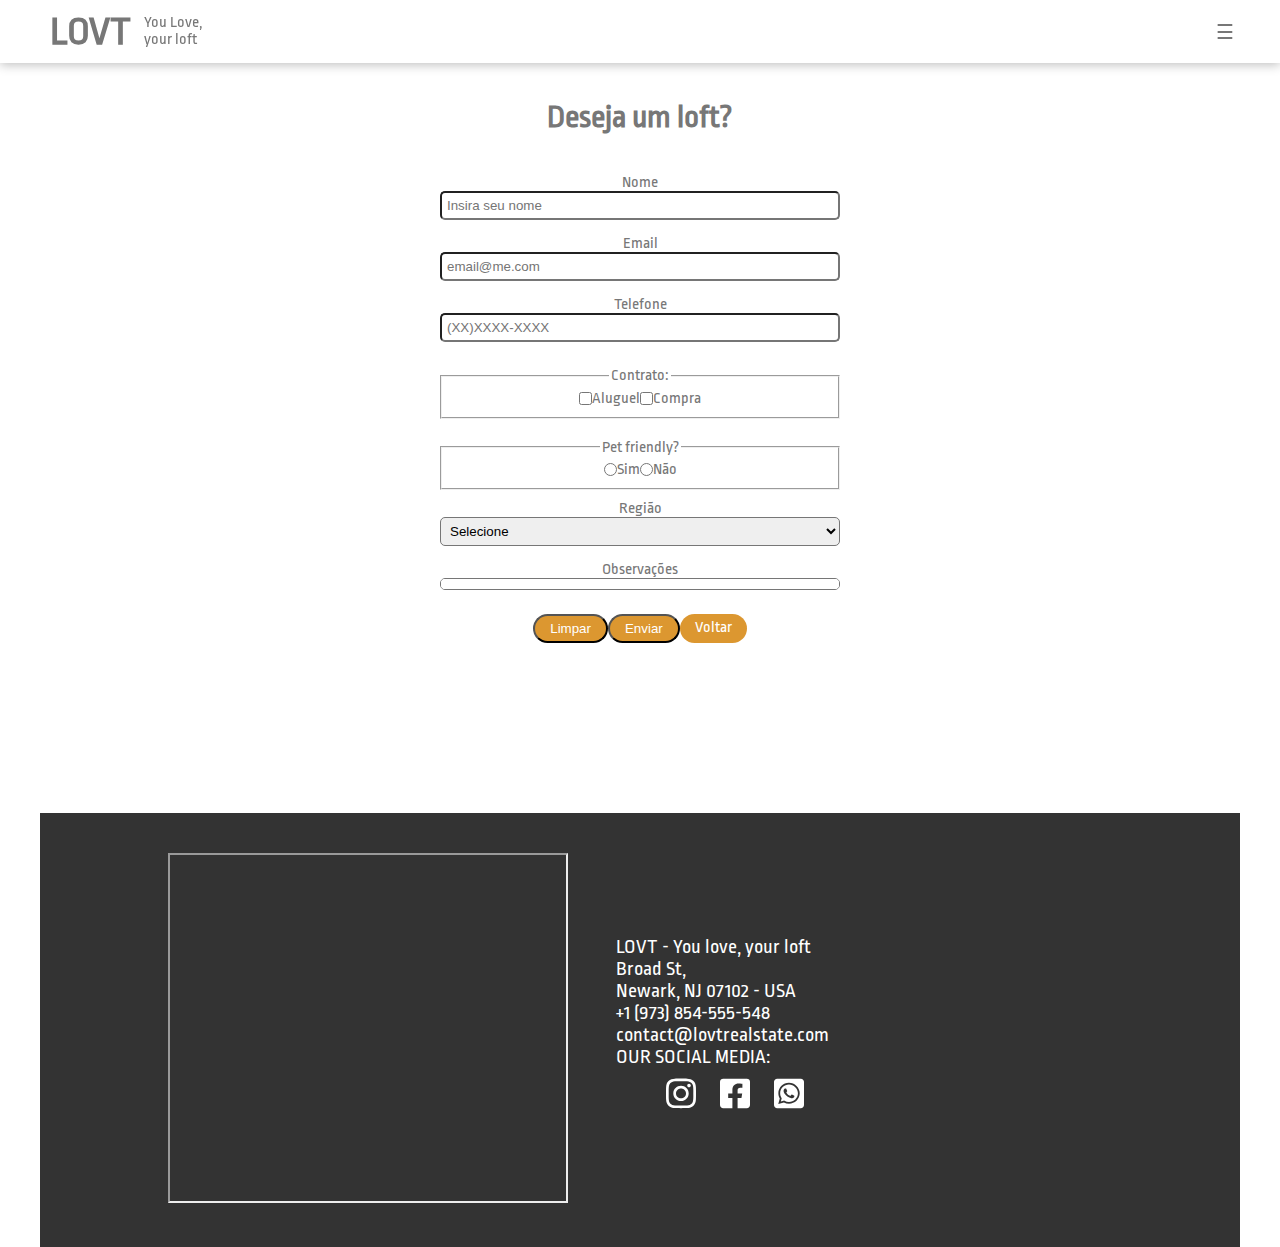
<file: form_interesse.html>
<!DOCTYPE html>
<html lang="pt-br">
<head>
    <meta charset="UTF-8">
    <meta http-equiv="X-UA-Compatible" content="IE=edge">
    <meta name="viewport" content="width=device-width, initial-scale=1.0">
    <title>LOVT - Formulário enviado!</title>
    <link rel="stylesheet" href="/css/style.css">
</head>
<body>
    <header>
        <div class="container">
            <div class="logo">
                <h1 id="logo">LOVT</h1>
                <h2>You Love, <br> 
                    your loft</h2>
            </div>
            <button class="menu-toggle">☰</button>
        </div>
    </header>
    <main class="main-form">
        <div class="container">
            <h1>Deseja um loft?</h1>
            <form action="form_sucesso.html" class="form">
                <label for="input_name">Nome</label>
                <input type="text" name="nome" id="input_name" placeholder="Insira seu nome" required>
                <label for="input_email">Email</label>
                <input type="email" name="email" id="input_email" placeholder="email@me.com" required>
                <label for="input_tel">Telefone</label>
                <input type="tel" name="tel" id="input_tel" placeholder="(XX)XXXX-XXXX" required>
                
                <fieldset>
                    <legend>Contrato:</legend>
                    <input type="checkbox" name="contract" id="aluguel" value="Aluguel">
                    <label for="aluguel">Aluguel</label>
                    <input type="checkbox" name="contract" id="compra" value="Compra">
                    <label for="compra">Compra</label>
                </fieldset>
                <fieldset>
                    <legend>Pet friendly?</legend>
                    <input type="radio" name="pet" id="sim" value="s">
                    <label for="sim">Sim</label>
                    <input type="radio" name="pet" id="nao" value="n">
                    <label for="nao">Não</label>
                </fieldset>

                <label for="regiao">Região</label>
                <select name="regiao" id="regiao">
                    <option value="" selected>Selecione</option>
                    <option value="centro">Centro</option>
                    <option value="sul">Sul</option>
                    <option value="norte">Norte</option>
                    <option value="leste">Leste</option>
                    <option value="oeste">Oeste</option>
                </select>
                
                <label for="observacoes">Observações</label>
                <textarea name="observacoes" id="observacoes"></textarea>
            </form>
            <div class="btn">
                <button type="reset" class="btn-primary">Limpar</button>
                <button type="submit" class="btn-primary">Enviar</button>
                <a href="index.html" class="btn-primary">Voltar</a>
            </div>
        </div>
    </main>
    <footer>
        <div class="container">
            <div class="map">
                <iframe src="https://www.google.com/maps/embed?pb=!1m18!1m12!1m3!1d14631.57361412052!2d-46.78016997730711!3d-23.536336067227932!2m3!1f0!2f0!3f0!3m2!1i1024!2i768!4f13.1!3m3!1m2!1s0x94ce50ab7feb4519%3A0x739f0ddb0439cf94!2sDigital%20House%20Brasil!5e0!3m2!1spt-BR!2sbr!4v1619466660175!5m2!1spt-BR!2sbr" allowfullscreen="" loading="lazy"></iframe>
            </div>
            <div class="info">
                <p>LOVT - You love, your loft</p>

                <p>Broad St, <br>
                    Newark, NJ 07102 - USA</p>
                
                <p><a href="tel:+1973854555548">+1 (973) 854-555-548</a></p>
    
                <p><a href="mailto:contact@lovtrealstate.com">contact@lovtrealstate.com</a></p>

                <p>OUR SOCIAL MEDIA:</p>

                <ul class="redes-sociais">
                    <li>
                        <a target="_blank" href="https://www.instagram.com/digitalhousebrasil/">
                            <img src="img/Vector (2).svg" alt="Icone Instagram" title="Instagram">
                        </a>
                    </li>
                    <li>
                        <a target="_blank" href="https://www.facebook.com/digitalhousebrasil">
                            <img src="img/Vector (3).svg" alt="Icone Facebook" title="Facebook">
                        </a>
                    </li>
                    <li>
                        <!-- Formas de colocar o telefone como WhatsApp (href) -->
                        <!-- (1) http://wa.me/[numero] -->
                        <!-- (2) https://www.convertte.com.br/gerador-link-whatsapp/ -->
                        <a target="_blank" href="https://api.whatsapp.com/send?phone=551973854555548">
                            <img src="img/Vector (4).svg" alt="WhatsApp" title="WhatsApp">
                        </a>
                    </li>
                </ul>
            </div>
        </div>
    </footer>
</body>
</html>
</file>
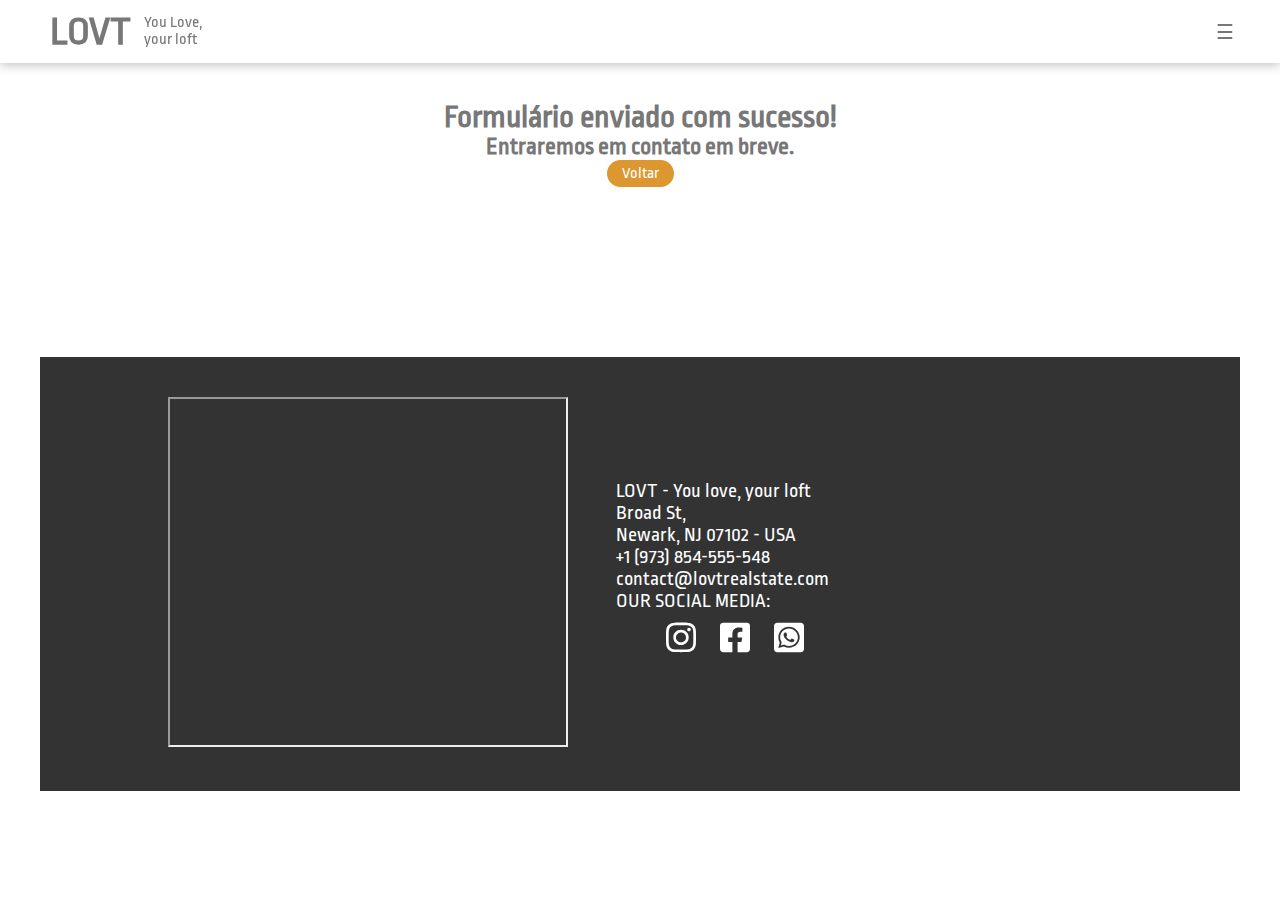
<file: form_sucesso.html>
<!DOCTYPE html>
<html lang="pt-br">
<head>
    <meta charset="UTF-8">
    <meta http-equiv="X-UA-Compatible" content="IE=edge">
    <meta name="viewport" content="width=device-width, initial-scale=1.0">
    <title>LOVT - Formulário enviado!</title>
    <link rel="stylesheet" href="/css/style.css">
</head>
<body>
    <header>
        <div class="container">
            <div class="logo">
                <h1 id="logo">LOVT</h1>
                <h2>You Love, <br> 
                    your loft</h2>
            </div>
            <button class="menu-toggle">☰</button>
        </div>
    </header>
    <main class="main-form">
        <div class="container">
            <h1>Formulário enviado com sucesso!</h1>
            <h2>Entraremos em contato em breve.</h2>
            
            <!-- Link para voltar para página principal -->
            <a href="index.html" class="btn-primary">Voltar</a>
        </div>
    </main>
    <footer>
        <div class="container">
            <div class="map">
                <iframe src="https://www.google.com/maps/embed?pb=!1m18!1m12!1m3!1d14631.57361412052!2d-46.78016997730711!3d-23.536336067227932!2m3!1f0!2f0!3f0!3m2!1i1024!2i768!4f13.1!3m3!1m2!1s0x94ce50ab7feb4519%3A0x739f0ddb0439cf94!2sDigital%20House%20Brasil!5e0!3m2!1spt-BR!2sbr!4v1619466660175!5m2!1spt-BR!2sbr" allowfullscreen="" loading="lazy"></iframe>
            </div>
            <div class="info">
                <p>LOVT - You love, your loft</p>

                <p>Broad St, <br>
                    Newark, NJ 07102 - USA</p>
                
                <p><a href="tel:+1973854555548">+1 (973) 854-555-548</a></p>
    
                <p><a href="mailto:contact@lovtrealstate.com">contact@lovtrealstate.com</a></p>

                <p>OUR SOCIAL MEDIA:</p>

                <ul class="redes-sociais">
                    <li>
                        <a target="_blank" href="https://www.instagram.com/digitalhousebrasil/">
                            <img src="img/Vector (2).svg" alt="Icone Instagram" title="Instagram">
                        </a>
                    </li>
                    <li>
                        <a target="_blank" href="https://www.facebook.com/digitalhousebrasil">
                            <img src="img/Vector (3).svg" alt="Icone Facebook" title="Facebook">
                        </a>
                    </li>
                    <li>
                        <!-- Formas de colocar o telefone como WhatsApp (href) -->
                        <!-- (1) http://wa.me/[numero] -->
                        <!-- (2) https://www.convertte.com.br/gerador-link-whatsapp/ -->
                        <a target="_blank" href="https://api.whatsapp.com/send?phone=551973854555548">
                            <img src="img/Vector (4).svg" alt="WhatsApp" title="WhatsApp">
                        </a>
                    </li>
                </ul>
            </div>
        </div>
    </footer>
</body>
</html>
</file>
<file: css/style.css>
@import url('https://fonts.googleapis.com/css2?family=Ropa+Sans:ital@0;1&display=swap');

* {
    /* Respeitar os padrões estabelecidos pelo programador */
    box-sizing: border-box;
    margin: 0;
}

body {
    /* Reset CSS - tirar padrões que vem do navegador */
    padding: 0;
    margin: 0;
    font-family: 'Ropa Sans', sans-serif;
    color: #777777;
}

.container {
    width: 1200px;
    /* Comando para manter o máximo de tamanho descrito acima, ou manter o tamanho em tela menor */
    max-width: 100%;
    /* Margem: 0 de espaçamento pra cima e baixo; auto para os lados */
    margin: 0 auto;
}

header {
    box-shadow: 0px 2px 10px rgba(0, 0, 0, 0.25);
    /* margin-bottom: 30px; */
    position: fixed;
    width: 100%;
    background-color: #fff;
    /* Posicionamento do elemento */
    top: 0;
    left: 0;
    /* Projeta o elemento a frente dos outros */
    z-index: 3;
}

header .container {
    display: flex;
    /* Alinhamento horizontal */
    justify-content: space-between;
    /* Alinhamento vertical */
    align-items: center;
}

header .logo h1 {
    display: inline-block;
    color: #777;
    font-size: 40px;
    margin: 10px;
}

header .logo h2 {
    display: inline-block;
    color: #777;
    font-size: 16px;
    font-weight: 200;
    
}

header .menu-toggle {
    background-color: transparent;
    border: none;
    font-size: 20px;
    color: #777777;
    cursor: pointer;
    outline: none;
    vertical-align: center;
}

main section.banner {
    padding: 50px 0;
    /* Não extrapolar limite da tela (scroll bar) */
    max-width: 100%;
}

main section.banner .slide img {
    width: 100%;
}

main section.banner .container {
    position: relative;
    margin-top: 50px;
}

main section.banner .container .setas {
    /* Absolute fica relative ao elemento pai */
    position: absolute;
    top: 0;
    left: 0;
    width: 100%;
    height: 100%;
    display: flex;
    /* Alinhamento horizontal */
    justify-content: space-between;
    /* Alinhamento vertical */
    align-items: center;
}

main section.banner .container .setas a {
    /* display: inline-block; */
    width: 50px;
    height: 50px;
    /* Arredondar as bordas */
    border-radius: 50px;
    background-color: rgba(128, 128, 128, 0.5);
    display: flex;
    justify-content: center;
    align-items: center;
    margin: 20px;
}

main section.projects .container {
    display: flex;
    justify-content: space-between;
    align-items: center;
}

main section.projects .container article {
    width: 450px;
    /* Num dispositivo menor que 450px o elemento vai ocupar o máximo da tela */
    max-width: 100%;
    background-color: #EEEEEE;
    color: #888888;
}

main section.projects .container article .thumb {
    width: 100%;
    /* Só se usa porcentagem na altura quando se usa (position: absolute) */
    height: 250px;
    background-repeat: no-repeat;
    background-size: cover;
}

main section.projects .container article .info {
    padding: 20px;
}

main section.projects .container article .info .price-tag {
    display: flex;
    justify-content: space-between;
    margin-bottom: 15px;
}

main section.projects .container article .info .price {
    font-size: 30px;
    margin: 0;
}

main section.projects .container article .info .tag-new,
main section.projects .container article .info .tag-sale {
    padding: 5px 10px;
    background-color: gray;
    color: #fff;
    margin: 0;
    border-radius: 25px;
    font-size: 25px;
}

main section.projects .container article .info .tag-new {
    background-color: #51D275;
}

main section.projects .container article .info .tag-sale {
    background-color: #DC9730;
}

main section.styles h2 {
    display: flex;
    justify-content: center;
    align-items: center;
    font-size: 30px;
    margin-top: 65px;
}

main section.styles .container article {
    width: 100%;
    height: 150px;
    background-repeat: no-repeat;
    background-size: cover;
    background-position: center;
    position: relative;
    margin: 30px 0;
    border-radius: 15px;
}

main section.styles .container article h3 {
    position: absolute;
    width: 100%;
    height: 100%;
    background-color: rgba(196, 196, 196, 0.6);
    display: flex;
    justify-content: center;
    align-items: center;
    margin: 0;
    font-size: 30px;
    font-weight: 400;
    color: #fff;
    border-radius: 15px;
}

main section.contato h2 {
    text-align: center;
    font-size: 30px;
}

form {
    width: 500px;
    max-width: 100%;
    margin: 40px auto;
}

form input:not([type='radio']):not([type='checkbox']),
form textarea,
form select {
    width: 100%;
    padding: 5px;
    resize: none;
    border-radius: 5px;
    margin-bottom: 15px;
}

form fieldset {
    margin: 10px 0;
    display: flex;
    justify-content: center;
}

form button {
    width: 100%;
    padding: 5px;
    font-size: 16px;
    background-color: #DC9730;
    color: #fff;
    border: none;
    text-transform: uppercase;
    border-radius: 15px;
    font-family: 'Ropa Sans', sans-serif;
    cursor: pointer;
}

form button:hover {
    background-color: #51D275;
}

footer .container {
    background-color: #333333;
    color: #fff;
    display: flex;
    justify-content: space-around;
    align-items: center;
    flex-wrap: wrap;
    margin-top: 70px;
    padding: 40px;
}

footer iframe {
    width: 400px;
    height: 350px;
    max-width: 100%;
    text-align: left;
    margin-left: 4rem;
}

footer .container .info {
    color: #FFFFFF;
    font-size: 20px;
    width: 50%;
    left: 120px;
}

footer a:any-link {
    color: #FFFFFF;
    text-decoration: none;
}

footer ul.redes-sociais {
    text-align: justify;
}
    
footer ul.redes-sociais {
    list-style: none;
}
    
footer ul.redes-sociais li {
    display: inline-block;
}
    
footer ul.redes-sociais li a img {
    width: 30px;
    margin: 10px;
}

.main-form {
    padding: 100px 0;
    text-align: center;
}

.interesse-form {
    width: 90%;
    max-width: 700px;
    margin: auto;
}

.form {
    display: flex;
    flex-direction: column;
    width: 400px;
    height: 400px;
}

/* Estilo de botão para <button> ou <a> */
.btn-primary {
    background-color: #DC9730;
    color: #fff;
    text-decoration: none;
    display: inline-block;
    padding: 5px 15px;
    border-radius: 20px;
}

.btn {
    display: flex;
    justify-content: center;
}

@media (max-width: 900px) {
    .container {
        padding: 0 40px;
    }

    main section.projects .container {
        justify-content: center;
        flex-wrap: wrap;
    }

    main section.projects .container article {
        margin: 20px 0;
    }
}

@media (max-width: 740px) {
    footer {
        flex-wrap: wrap;
        flex-direction: column;
        align-items: center;
    }
}
</file>
